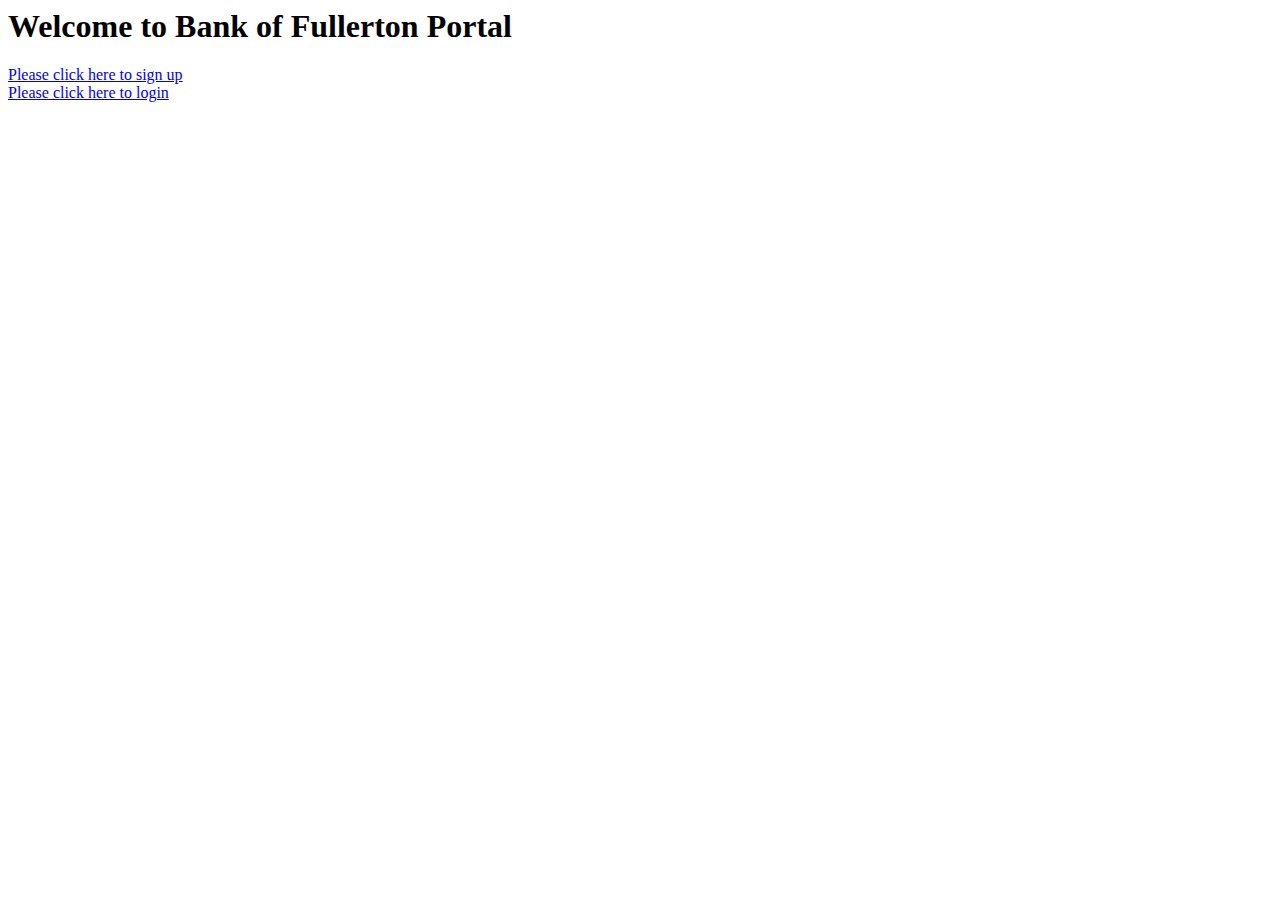
<file: index.html>
<html>
<title>Welcome to Bank of Fullerton Portal</title>
<body bgcolor=white>
  <h1>Welcome to Bank of Fullerton Portal</h1>
  <a href="/signup">Please click here to sign up</a>
<br>
  <a href="/login">Please click here to login</a> 
</body>
</html>
</file>
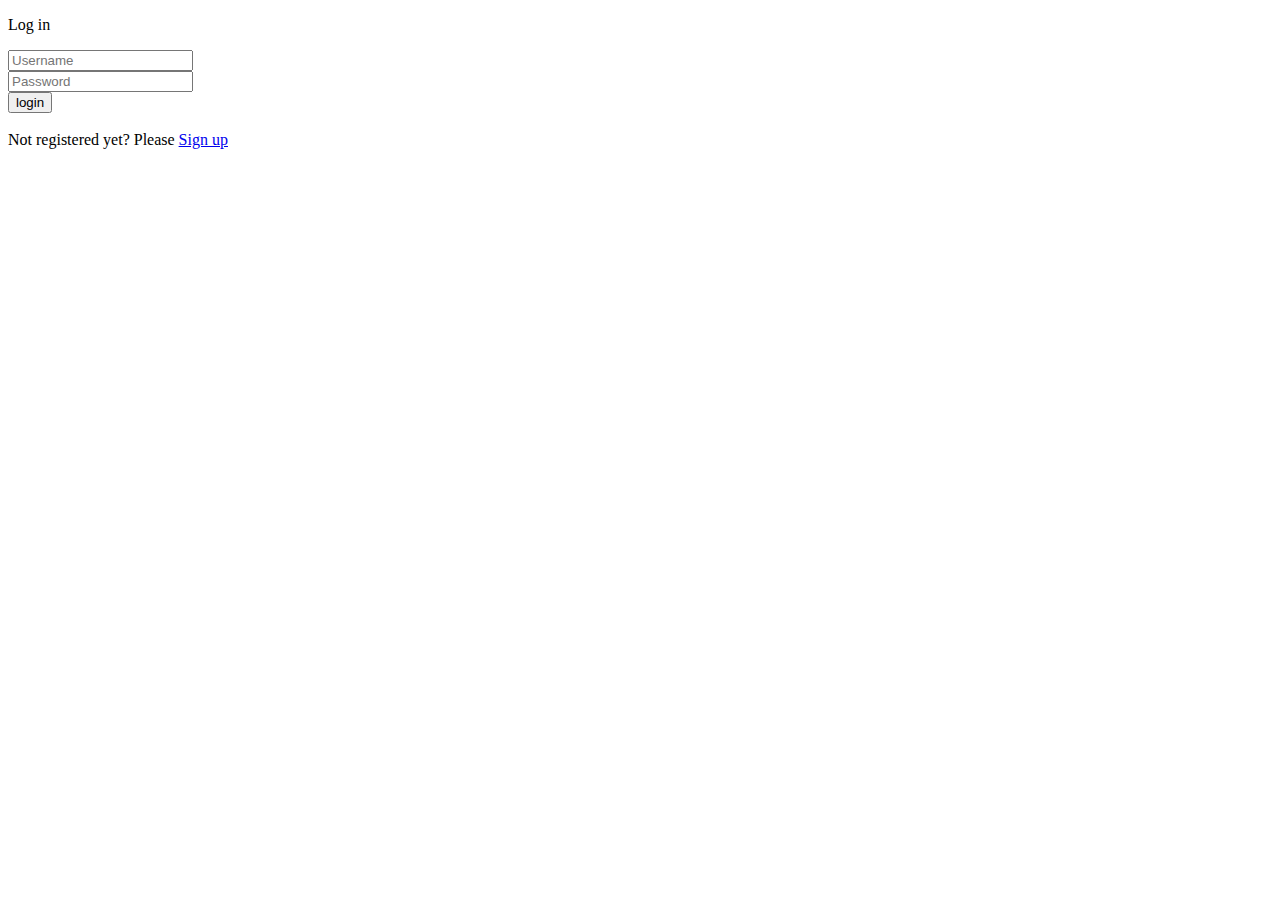
<file: login.html>
<!DOCTYPE html>
<html>
<head>
	<title>Bank log in</title>


</head>
<body>

			<p>Log in
			</p>
	
	
			<form id="form1">
				<input type="text" name="username" placeholder="Username" required=""><br/>
				<input type="password" name="password" placeholder="Password" required=""><br/>
				
				<input id="clickMe" type="button" value="login" >
			</form>
			<font color="red"><span id="check"></span></font><br>
			<span id="log">Not registered yet? Please <a href="/signup">Sign up</a></span>
			
	

<script type="text/javascript" src="login.js"></script>
<script type="text/javascript" src="purify.min.js"></script>		
</body>
</html>
</file>
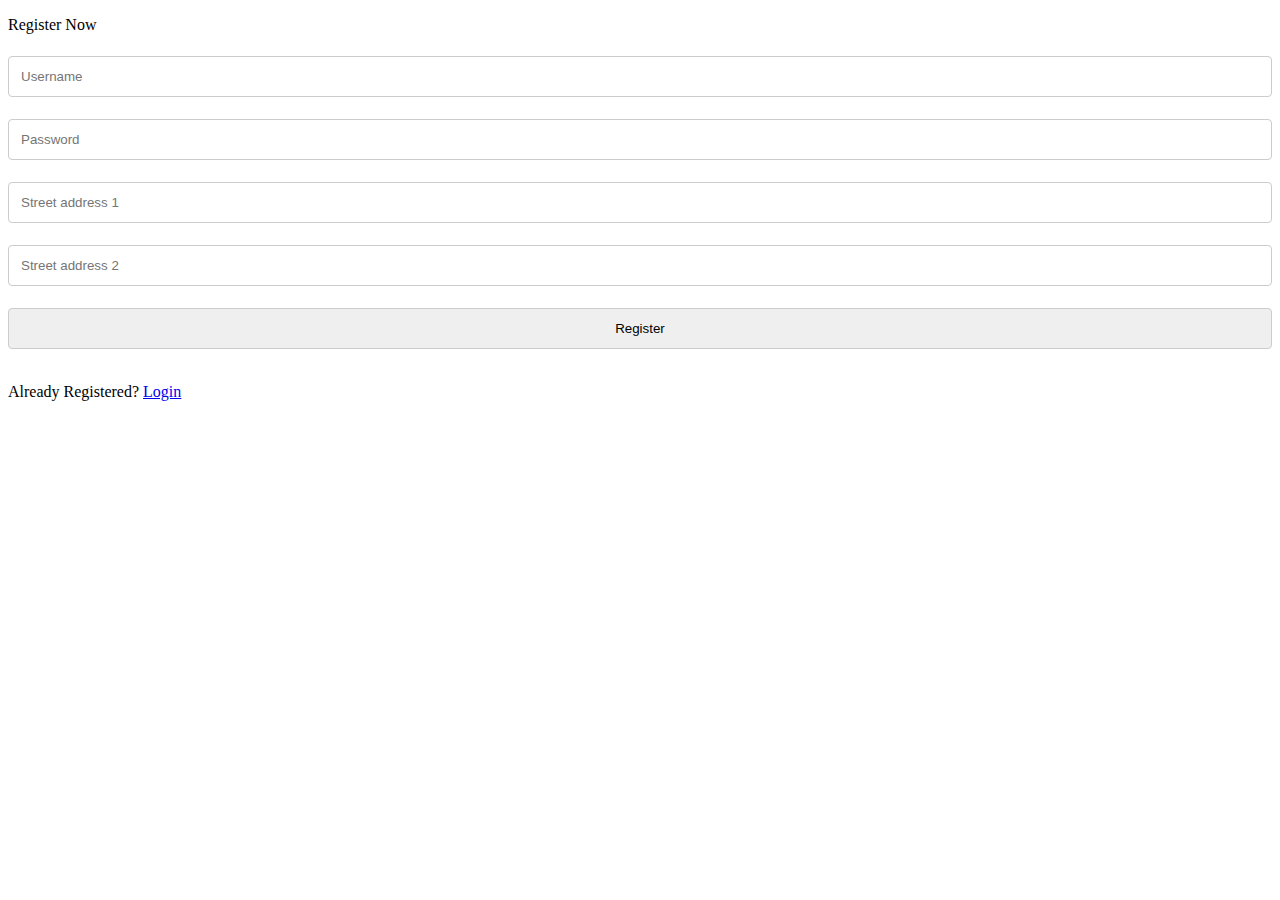
<file: signup.html>
<!DOCTYPE html>
<html>
<head>
	<title>Sign up</title>
<link rel="stylesheet" href="styles.css">
</head>
<body>
<div style="none">
			<p>Register Now
			</p>
	
	
			<form id="form1">
				<input type="text" name="username" placeholder="Username" required=""><br/>
				<input type="password" id="password" name="password" placeholder="Password" pattern="(?=.*\d)(?=.*[a-z])(?=.*[!#$%&'()*+,-./:;<=>?@[\]^_`{|}~])(?=.*[A-Z]).{11,}" title="Must contain at least one number and one uppercase and lowercase letter and one special character, and at least 11 or more characters" required><br/>
				<input type="text" name="address1" placeholder="Street address 1" required=""><br/>
				<input type="text" name="address2" placeholder="Street address 2" required=""> <br />
				

				<input id="clickMe" type="button" value="Register">
			</form>
			<span id="check"></span> <br>
			<span id="log">Already Registered? <a href="/login">Login</a></span>
<a id="aa" href="/login"></a>
			
</dive>
<div style=stylesheet>	
<div id="message">
  <h3>Password must contain the following:</h3>
  <p id="letter" class="invalid">A <b>lowercase</b> letter</p>
  <p id="capital" class="invalid">A <b>capital (uppercase)</b> letter</p>
  <p id="number" class="invalid">A <b>number</b></p>
  <p id="special" class="invalid">A <b>special character: <i>!#$%&'()*+,-./:;<=>?@[\]^_`{|}~ </i> </b></p>
  <p id="length" class="invalid">Minimum <b>11 characters</b></p>
</div>
</div>
<script type="text/javascript" src="signup.js">	</script>
<script type="text/javascript" src="purify.min.js"></script>
		
</body>
</html>
</file>
<file: styles.css>
/* Style all input fields */
input {
  width: 100%;
  padding: 12px;
  border: 1px solid #ccc;
  border-radius: 4px;
  box-sizing: border-box;
  margin-top: 6px;
  margin-bottom: 16px;
}

/* Style the submit button */
input[type=submit] {
  background-color: #4CAF50;
  color: white;
}

/* Style the container for inputs */
.container {
  background-color: #f1f1f1;
  padding: 20px;
}

/* The message box is shown when the user clicks on the password field */
#message {
  display:none;
  background: #f1f1f1;
  color: #000;
  position: relative;
  padding: 20px;
  margin-top: 10px;
}
#messagex {
  display:none;
  background: #000000;
  color: #000;
  position: relative;
  padding: 20px;
  margin-top: 10px;
}
#message p {
  padding: 10px 35px;
  font-size: 18px;
}

/* Add a green text color when the requirements are right */
.valid {
  color: green;
}

.valid:before {
  position: relative;
  left: -35px;

}

/* Add a red text color when the requirements are wrong */
.invalid {
  color: red;
}

.invalid:before {
  position: relative;
  left: -35px;

}
</file>
